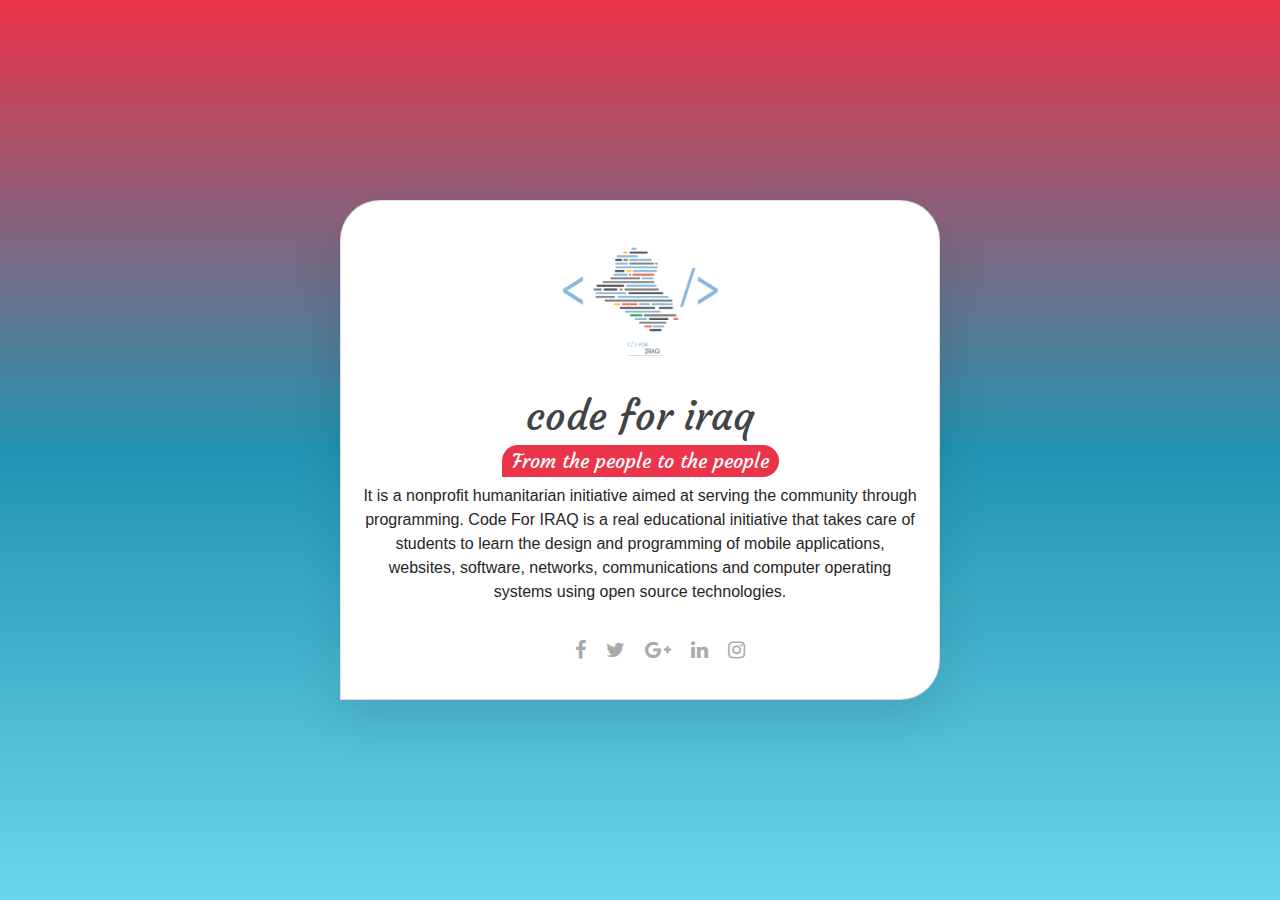
<file: html/aboutecodeforiraq.html>
<html>
    <head>
<link href="//maxcdn.bootstrapcdn.com/bootstrap/4.1.1/css/bootstrap.min.css" rel="stylesheet" id="bootstrap-css">

<!------ Include the above in your HEAD tag ---------->

<link rel="stylesheet" href="https://cdnjs.cloudflare.com/ajax/libs/font-awesome/4.7.0/css/font-awesome.min.css">
        
    <link rel="stylesheet" href="../css/style-1.css">
        </head>
    
    <body>
       
<div class="card">
     
    <div class="box">
        <div class="img">
            <img src="../img/logo%20cfi.png">
        </div>
        <h2>code for iraq<br><span>From the people to the people</span></h2>
        <p class="text-center">It is a nonprofit humanitarian initiative aimed at serving the community through programming. Code For IRAQ is a real educational initiative that takes care of students to learn the design and programming of mobile applications, websites, software, networks, communications and computer operating systems using open source technologies.</p>
        <span>
            <ul>
                <li><a href="#"><i class="fa fa-facebook" aria-hidden="true"></i></a></li>
                <li><a href="#"><i class="fa fa-twitter" aria-hidden="true"></i></a></li>
                <li><a href="#"><i class="fa fa-google-plus" aria-hidden="true"></i></a></li>
                <li><a href="#"><i class="fa fa-linkedin" aria-hidden="true"></i></a></li>
                <li><a href="#"><i class="fa fa-instagram" aria-hidden="true"></i></a></li>
            </ul>
        </span>
    </div>
</div>
        
        
    <script src="//maxcdn.bootstrapcdn.com/bootstrap/4.1.1/js/bootstrap.min.js"></script>
<script src="//code.jquery.com/jquery-1.11.1.min.js"></script>    
        
        </body>
    </html>
</file>
<file: css/style-1.css>
@import url('https://fonts.googleapis.com/css?family=Charmonman|Courgette');
  body {
    margin:0;
    padding:0;
    font-family:sans-serif;
 background: #2193b0;  /* fallback for old browsers */
background: -webkit-linear-gradient(to top, #6dd5ed, #2193b0, #EB3349);  /* Chrome 10-25, Safari 5.1-6 */
background: linear-gradient(to top, #6dd5ed, #2193b0,#EB3349); /* W3C, IE 10+/ Edge, Firefox 16+, Chrome 26+, Opera 12+, Safari 7+ */
  
}
.card {
    position:absolute;
    top:50%;
    left:50%;
    transform:translate(-50%,-50%);
    width:600px;
    min-height:500px;
    background:#fff;
    box-shadow:0 20px 50px rgba(0,0,0,.1);
    border-radius: 40px 40px 40px 0;
  
    transition:0.5s;
}
.card:hover {
    box-shadow:0 30px 70px rgba(0,0,0,.2);
}
.card .box {
    position:absolute;
    top:45%;
    left:0;
    transform:translateY(-50%);
    text-align:center;
    padding:20px;
    box-sizing:border-box;
    width:100%;
}
.card .box .img {
    width:200px;
    height:200px;
    margin:0 auto;
    border-radius:50%;
    overflow:hidden;
}
.card .box .img img {
    width:100%;
    height:100%;
}
  
          
               
.card .box h2 {
    font-size:2.5em;
    color:#414345;
    margin:2px auto;
    font-family: 'Charmonman', cursive;
font-family: 'Courgette', cursive;
 

}
.card .box h2 span {
    font-size:0.5em;
    background:#EB3349;
    color:#fff;
    margin:5px auto;
    display:inline-block;
    padding:4px 10px;
     border-radius: 24px 24px 24px 0;
    
}
.card .box p {
    color:#262626;
}
.card .box span {
    display:inline-flex;
}
.card .box ul {
    margin:0;
    padding-top:20px;
}
.card .box ul li {
    list-style:none;
    float:left;
}
.card .box ul li a {
    display:block;
    color:#aaa;
    margin:0 10px;
    font-size:20px;
    transition:0.5s;
    text-align:center;
}
.card .box ul li:hover a {
    color:#EB3349;
    transform:rotateY(360deg);
}
</file>
